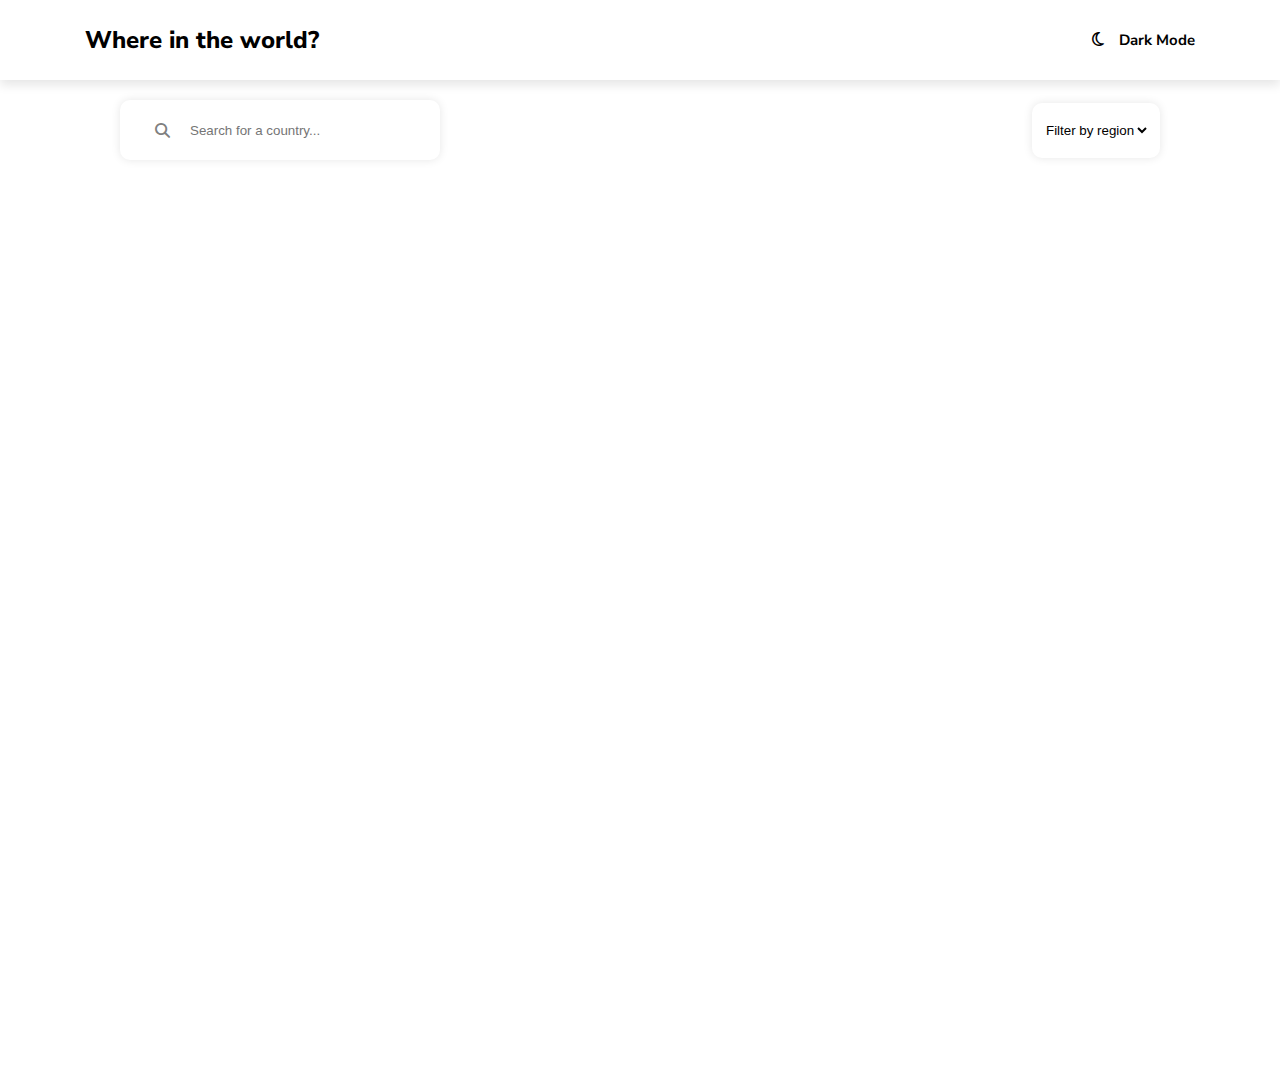
<file: index.html>
<!DOCTYPE html>
<html lang="en">
  <head>
    <meta charset="UTF-8" />
    <meta name="viewport" content="width=device-width, initial-scale=1.0" />
    <title>Countries-home</title>
    <link rel="stylesheet" href="style.css" />
    <link
      rel="stylesheet"
      href="https://cdnjs.cloudflare.com/ajax/libs/font-awesome/6.7.2/css/all.min.css"
      integrity="sha512-Evv84Mr4kqVGRNSgIGL/F/aIDqQb7xQ2vcrdIwxfjThSH8CSR7PBEakCr51Ck+w+/U6swU2Im1vVX0SVk9ABhg=="
      crossorigin="anonymous"
      referrerpolicy="no-referrer"
    />
  </head>
  <body>
    <div class="nav-bar flex">
      <div class="logo-text">
        <h2>Where in the world?</h2>
      </div>
      <div class="mode flex">
        <div class="moon-icon"><i class="fa-regular fa-moon"></i></div>
        <a href="#" class="mode-button">Dark Mode</a>
      </div>
    </div>

    <div class="search flex">
      <form class="search-bar flex" action="submit" method="post">
        <i class="fa-solid fa-magnifying-glass"></i>
        <input
          type="text"
          placeholder="Search for a country..."
          class="country-input"
        />
      </form>

      <div class="filter flex">
        <select class="filter-by-region">
          <option value="" disabled selected hidden>Filter by region</option>
          <option value="africa">Africa</option>
          <option value="america">America</option>
          <option value="asia">Asia</option>
          <option value="europe">Europe</option>
          <option value="oceania">Oceania</option>
        </select>
      </div>
    </div>
    <div class="container flex"></div>

    <script src="country.js"></script>
  </body>
</html>
</file>
<file: style.css>
@import url("https://fonts.googleapis.com/css2?family=Nunito+Sans:ital,opsz,wght@0,6..12,200..1000;1,6..12,200..1000&family=Poppins:ital,wght@0,100;0,200;0,300;0,400;0,500;0,600;0,700;0,800;0,900;1,100;1,200;1,300;1,400;1,500;1,600;1,700;1,800;1,900&family=Roboto:ital,wght@0,100;0,300;0,400;0,500;0,700;0,900;1,100;1,300;1,400;1,500;1,700;1,900&display=swap");

* {
  padding: 0;
  margin: 0;
  box-sizing: border-box;
}

body {
  --background-color--: var(white);
  --text-color--: var(black);
  --element-color--: var(white);
  margin: 0;
  color: var(--text-color--);
  background-color: var(--background-color--);
}

body.dark {
  --background-color--: hsl(207, 26%, 17%);
  --text-color--: white;
  --element-color--: hsl(209, 23%, 22%);
  color: var(--text-color--);
}

/* Utilities */

.flex {
  display: flex;
}

h2 {
  font-weight: 800;
  font-family: "Nunito Sans";
}

h3 {
  font-family: "Nunito Sans";
  font-weight: 850;
  margin-block: 15px;
}

h4 {
  font-family: "Nunito Sans";
  font-size: 14px;
}

p {
  font-size: 14px;
  font-family: "Nunito Sans";
  font-weight: 400;
}

a {
  text-decoration: none;
  font-size: 15px;
  font-family: "Nunito Sans";
  font-weight: 700;
  color: black;
}

/* Main */
.nav-bar {
  justify-content: space-between;
  width: 100%;
  height: 80px;
  padding: 10px 85px;
  box-shadow: 0 5px 10px rgba(0, 0, 0, 0.1); /* Box shadow in light mode */
  align-items: center;
  background-color: var(--element-color--);
  color: var(--text-color--);
}

.mode {
  gap: 15px;
  align-items: center;
  color: var(--text-color--);
}

.mode-button {
  color: var(--text-color--);
}

.modde i {
  font-size: 11px;
  font-weight: 400;
}

.search {
  justify-content: space-between;
  align-items: center;
  padding: 20px 120px;
}

.search-bar {
  align-items: center;
  padding: 30px 15px;
  width: 25vw;
  height: 35px;
  border-radius: 10px;
  box-shadow: 0px 0px 10px rgba(0, 0, 0, 0.1);
  background-color: var(--element-color--);
}

.search-bar input {
  outline: none;
  border: none;
  width: 100%;
  background-color: var(--element-color--);
  color: var(--text-color--);
}

.fa-magnifying-glass {
  margin-inline: 20px;
  font-size: 15px;
  color: grey;
}

.filter {
  width: 10vw;
  padding-inline: 10px;
  height: 55px;
  border-radius: 10px;
  box-shadow: 0px 0px 10px rgba(0, 0, 0, 0.1);
  justify-content: center;
  align-items: center;
  background-color: var(--element-color--);
}

.filter select {
  border: none;
  outline: none;
  width: 100%;
  color: var(--text-color--);
  background-color: var(--element-color--);
}

.container {
  padding: 30px 85px;
  min-height: 100vh;
  display: flex;
  flex-wrap: wrap;
  background-color: var(--background-color--);
}

.country-card {
  box-shadow: 0px 0px 15px rgba(0, 0, 0, 0.1);
  width: 250px;
  height: 390px;
  border-radius: 10px;
  overflow: hidden;
  padding-bottom: 18px;
  display: inline-block;
  margin-inline: 40px;
  margin-bottom: 50px;
  background-color: var(--element-color--);
}

.flag {
  width: 100%;
  height: 48%;
  box-shadow: 0px 2px 5px rgba(0, 0, 0, 0.1);
}

.desc {
  padding: 10px 35px;
  line-height: 25px;
  color: var(--text-color--);
}

.desc-display div {
  gap: 5px;
}

@media (max-width: 390px) {
  .nav-bar {
    padding: 15px;
    font-size: 12px;
  }

  .mode-button {
    font-size: 12px;
  }

  .search {
    padding-inline: 10px;
    margin-block: 10px;
    flex-direction: column;
    gap: 10px;
    align-items: start;
  }

  .search-bar {
    padding-block: 20px;
    width: 100%;
    margin: 0;
  }

  .filter {
    padding: 20px;
    width: 60%;
    height: 35px;
  }

  .container {
    padding: 0;
    justify-content: center;
  }
}
</file>
